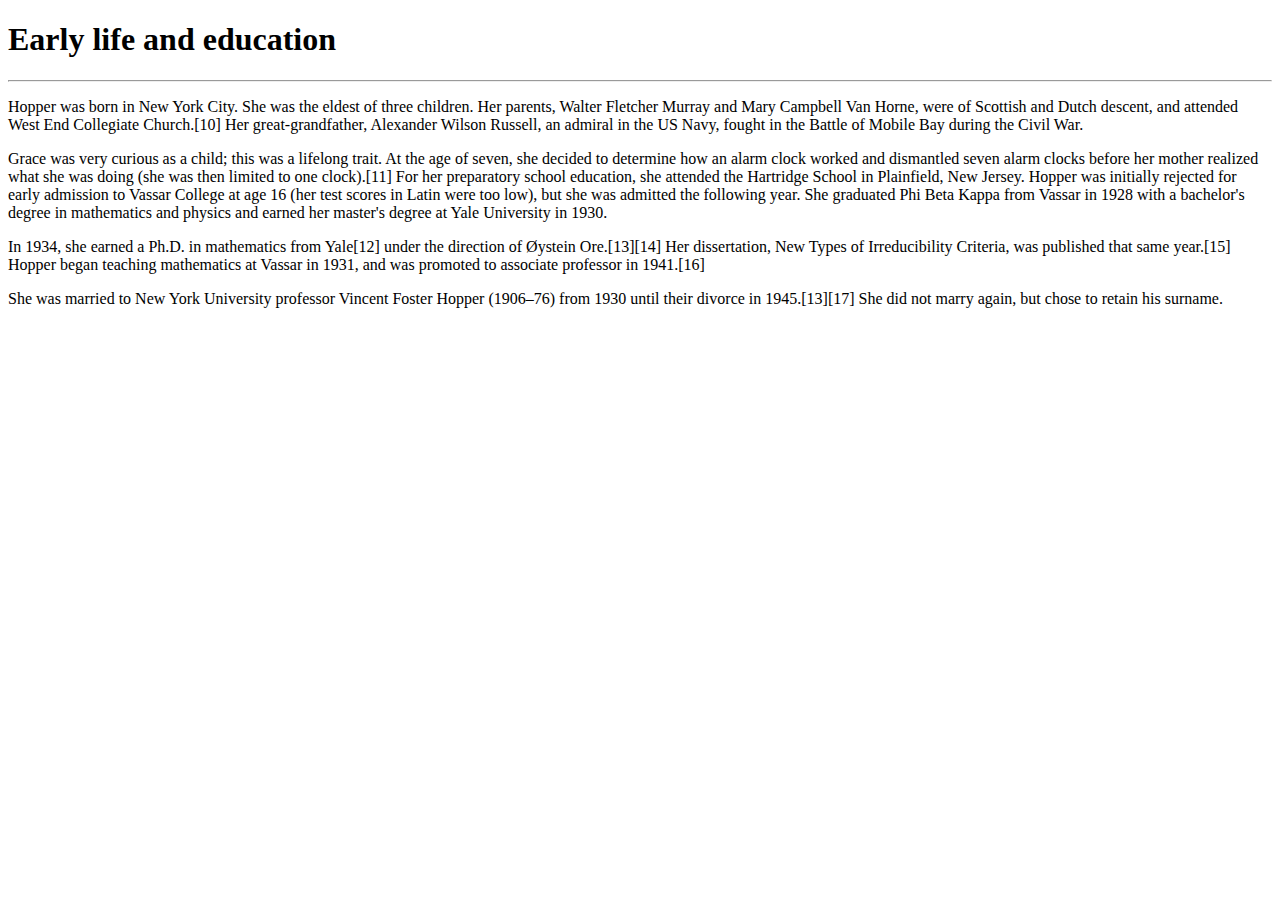
<file: informacion.html>
<!DOCTYPE html>
<html>
  <head>
    <meta charset="utf-8">
    <title></title>
  </head>
  <body>

    <!-- Título principal -->
    <h1>Early life and education</h1>

    <!-- Línea horizontal -->
    <hr>

    <!-- Información -->
    <p>Hopper was born in New York City. She was the eldest of three children. Her parents, Walter Fletcher Murray and Mary Campbell Van Horne, were of Scottish and Dutch descent, and attended West End Collegiate Church.[10] Her great-grandfather, Alexander Wilson Russell, an admiral in the US Navy, fought in the Battle of Mobile Bay during the Civil War.</p>

    <p>Grace was very curious as a child; this was a lifelong trait. At the age of seven, she decided to determine how an alarm clock worked and dismantled seven alarm clocks before her mother realized what she was doing (she was then limited to one clock).[11] For her preparatory school education, she attended the Hartridge School in Plainfield, New Jersey. Hopper was initially rejected for early admission to Vassar College at age 16 (her test scores in Latin were too low), but she was admitted the following year. She graduated Phi Beta Kappa from Vassar in 1928 with a bachelor's degree in mathematics and physics and earned her master's degree at Yale University in 1930.</p>

    <p>In 1934, she earned a Ph.D. in mathematics from Yale[12] under the direction of Øystein Ore.[13][14] Her dissertation, New Types of Irreducibility Criteria, was published that same year.[15] Hopper began teaching mathematics at Vassar in 1931, and was promoted to associate professor in 1941.[16]</p>

    <p>She was married to New York University professor Vincent Foster Hopper (1906–76) from 1930 until their divorce in 1945.[13][17] She did not marry again, but chose to retain his surname.</p>

  </body>
</html>
</file>
